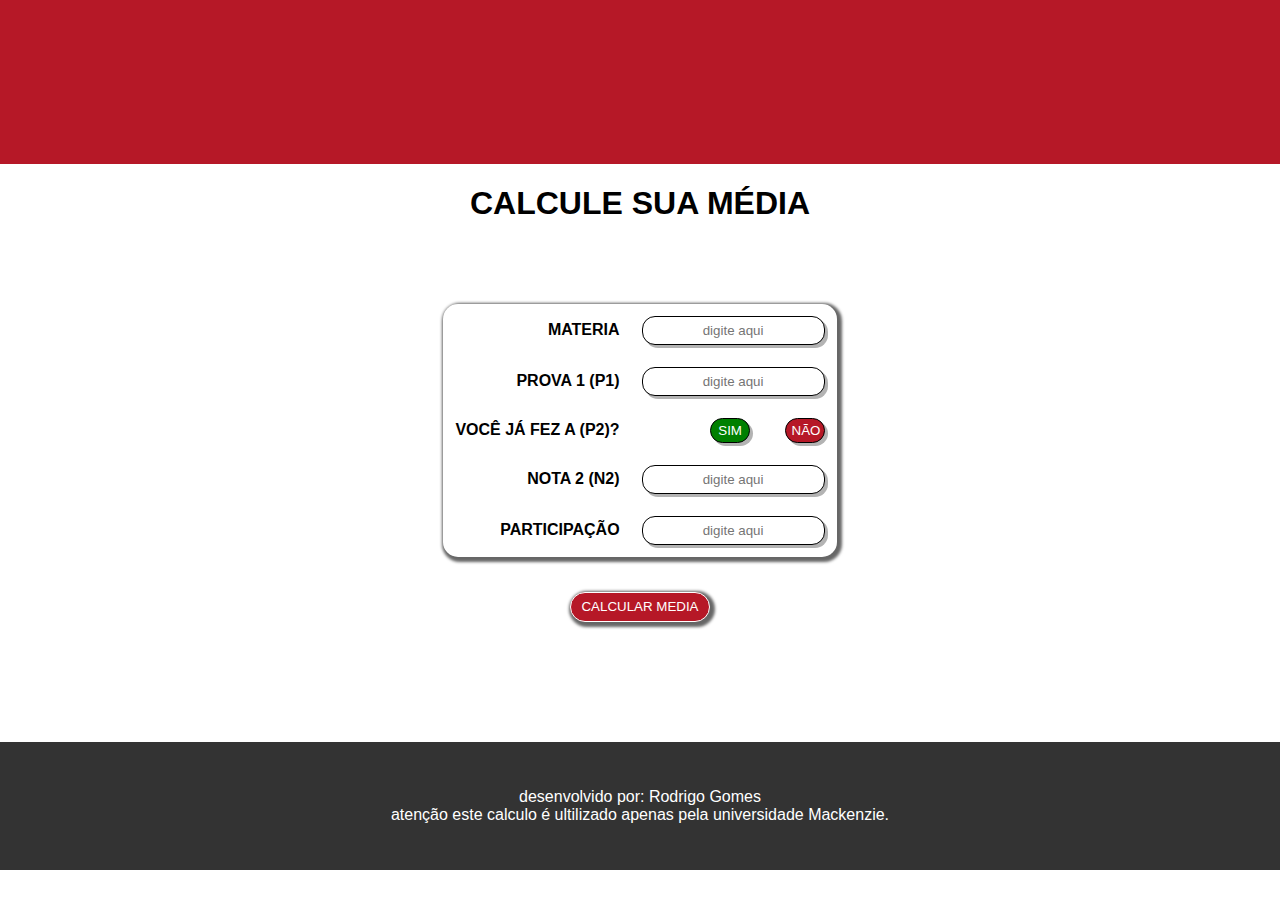
<file: index.html>
<!DOCTYPE html>
<html lang="en">

<head>
    <meta charset="UTF-8">
    <meta name="viewport" content="width=device-width, initial-scale=1.0">
    <title>Calculo da media final</title>
    <link rel="stylesheet" href="index.css">
</head>
<header>

</header>

<body>
    <h1>CALCULE SUA MÉDIA</h1>

    <main>
        <div id="mf">
            <form name="calcmedia" action="" method="post">
                <table>
                    <tr>
                        <td>
                            <label for="tema">materia</label>
                        </td>
                        <td>
                            <input class="entrada" placeholder="digite aqui" type="text" name="tema" id="tema1">
                        </td>
                    </tr>
                    <tr>
                        <td>
                            <label for="prova1">prova 1 (p1)</label>
                        </td>
                        <td>
                            <input class="entrada" placeholder="digite aqui" type="text" name="p1" id="prova1">
                        </td>
                    </tr>
                    <tr id="verifica_p2">
                        <td>
                            <label for="button">Você já fez a (P2)?</label>
                        </td>
                        <td>
                            <input type="button" value="sim" onclick="toggleProva2Input('sim')" class="check1"> 
                            <input type="button" value="não" onclick="toggleProva2Input('não')" class="check2">
                        </td>
                    </tr>
            
                    <tr id="prova_02" style="display: none;">
                        <td>
                            <label for="prova2">prova 2 (p2)</label>
                        </td>
                        <td>
                            <input class="entrada" placeholder="digite aqui" type="text" name="p2" id="prova2">
                        </td>
                    </tr>
                    <tr>
                        <td>
                            <label for="nota2">nota 2 (n2)</label>
                        </td>
                        <td>
                            <input class="entrada" placeholder="digite aqui" type="text" name="n2" id="nota2">
                        </td>
                    </tr>
                    <tr>
                        <td>
                            <label for="part">participação</label>
                        </td>
                        <td>
                            <input class="entrada" placeholder="digite aqui" type="text" name="participa1" id="part">
                        </td>
                    </tr>

                </table>
                <input id="bot_media" class="botão_media" type="button" value="calcular media" onclick="exibemf()">
            </form>
        </div>
        <div id="resultado"></div>
        <input type="button" value="ver nota nescessaria na p2" onclick="calculop2()" class="verp2" id="ver_p2" style="display: none;" >
        <div id="botaoContainer"></div>
        <div id="resultado2"></div>
    </main>
    <script src="index.js"></script>
    <footer>
        <p>desenvolvido por: Rodrigo Gomes
            <br>
            atenção este calculo é ultilizado apenas pela universidade Mackenzie.
        </p>
    </footer>
</body>

</html>
</file>
<file: index.css>
body {
    text-align: center;
    font-family: "Helvetica Neue", Helvetica, Arial, sans;
    margin: 0;
    /* padding: 0; */
    min-height: 100vh;
    width: 100%;
}

header {
    position: relative;
    height: 9rem;
    width:auto;
    background-color: #B61827;
    background-image: url("https://drive.google.com/uc?id=1c95hz-AXzzyWIgbvG3lJgdRmXpKQktzC");
    background-repeat: no-repeat;
    background-position: center;
    background-size: cover;
    color: white;
    text-align: center;
    padding: 10px;
    text-transform: uppercase;

}

div {
    display: flex;
    align-items: center;
    justify-content: center;

}

table {
    font-weight: bold;
    border-radius: 15px;
    box-shadow: 2px 2px 3px 3px rgba(0, 0, 0, 60%);
    text-transform: uppercase;
    display: flex;
    text-align: end;
    justify-content: center;
    align-items: center;
    margin: auto;

}


td {
    padding: 10px;
}

.entrada {
    text-align: center;
    width: 20%px;
    height: 25px;
    border: 1px solid black;
    border-radius: 13px;
    border: 1px solid black;
    box-shadow: 3px 3px rgba(128, 128, 128, 60%);
}

.botão_media {
    cursor: pointer;
    border: 1px solid white;
    color: white;
    width: 140px;
    height: 30px;
    border-radius: 15px;
    margin-top: 35px;
    text-transform: uppercase;
    background-color: #B61827;
    box-shadow: 2px 2px 3px 3px rgba(0, 0, 0, 60%);
}

footer {
    position:relative;
    width: auto;
    background-color: #333;
    color: white;
    text-align: center;
    padding: 30px;
}

main {
    padding: 60px;
}

#resultado {
    margin: 30px;
    font-weight: bold;
    font-size: 20px;
}

.check1{
    color:white;
    background:green;
    border-radius:15px;
    border:1px solid black;
    padding:auto;
    box-shadow: 3px 3px rgba(128, 128, 128, 60%);
    margin-right:30px;
    width: 40px;
    height: 25px;
    text-align: center;
    text-transform: uppercase;
}
.check2{
    color:white;
    background:#B61827;
    border-radius:15px;
    border:1px solid black;
    padding:auto;
    box-shadow: 3px 3px rgba(128, 128, 128, 60%);
    width: 40px;
    height: 25px;
    text-align: center;
    text-transform: uppercase;
}


.verp2{
    font-weight: bold;
    animation: pulse 2s infinite;
    margin:45px;
    cursor: pointer;
    border: 1px solid white;
    color: white;
    width: 240px;
    height: 30px;
    border-radius: 15px;
    margin-top: 35px;
    text-transform: uppercase;
    background-color:blue;
    box-shadow: 2px 2px 3px 3px rgba(0, 0, 0, 60%);
    }


/* //animações// */

@keyframes pulse {
    0% {
      transform: scale(1);
      box-shadow: 0 0 10px rgba(0, 0, 0, 0.8);
    }
    50% {
      transform: scale(1.2);
      box-shadow: 0 0 20px rgba(0, 0, 0, 0.8);
    }
    100% {
      transform: scale(1);
      box-shadow: 0 0 10px rgba(0, 0, 0, 0.8);
    }
  }
</file>
